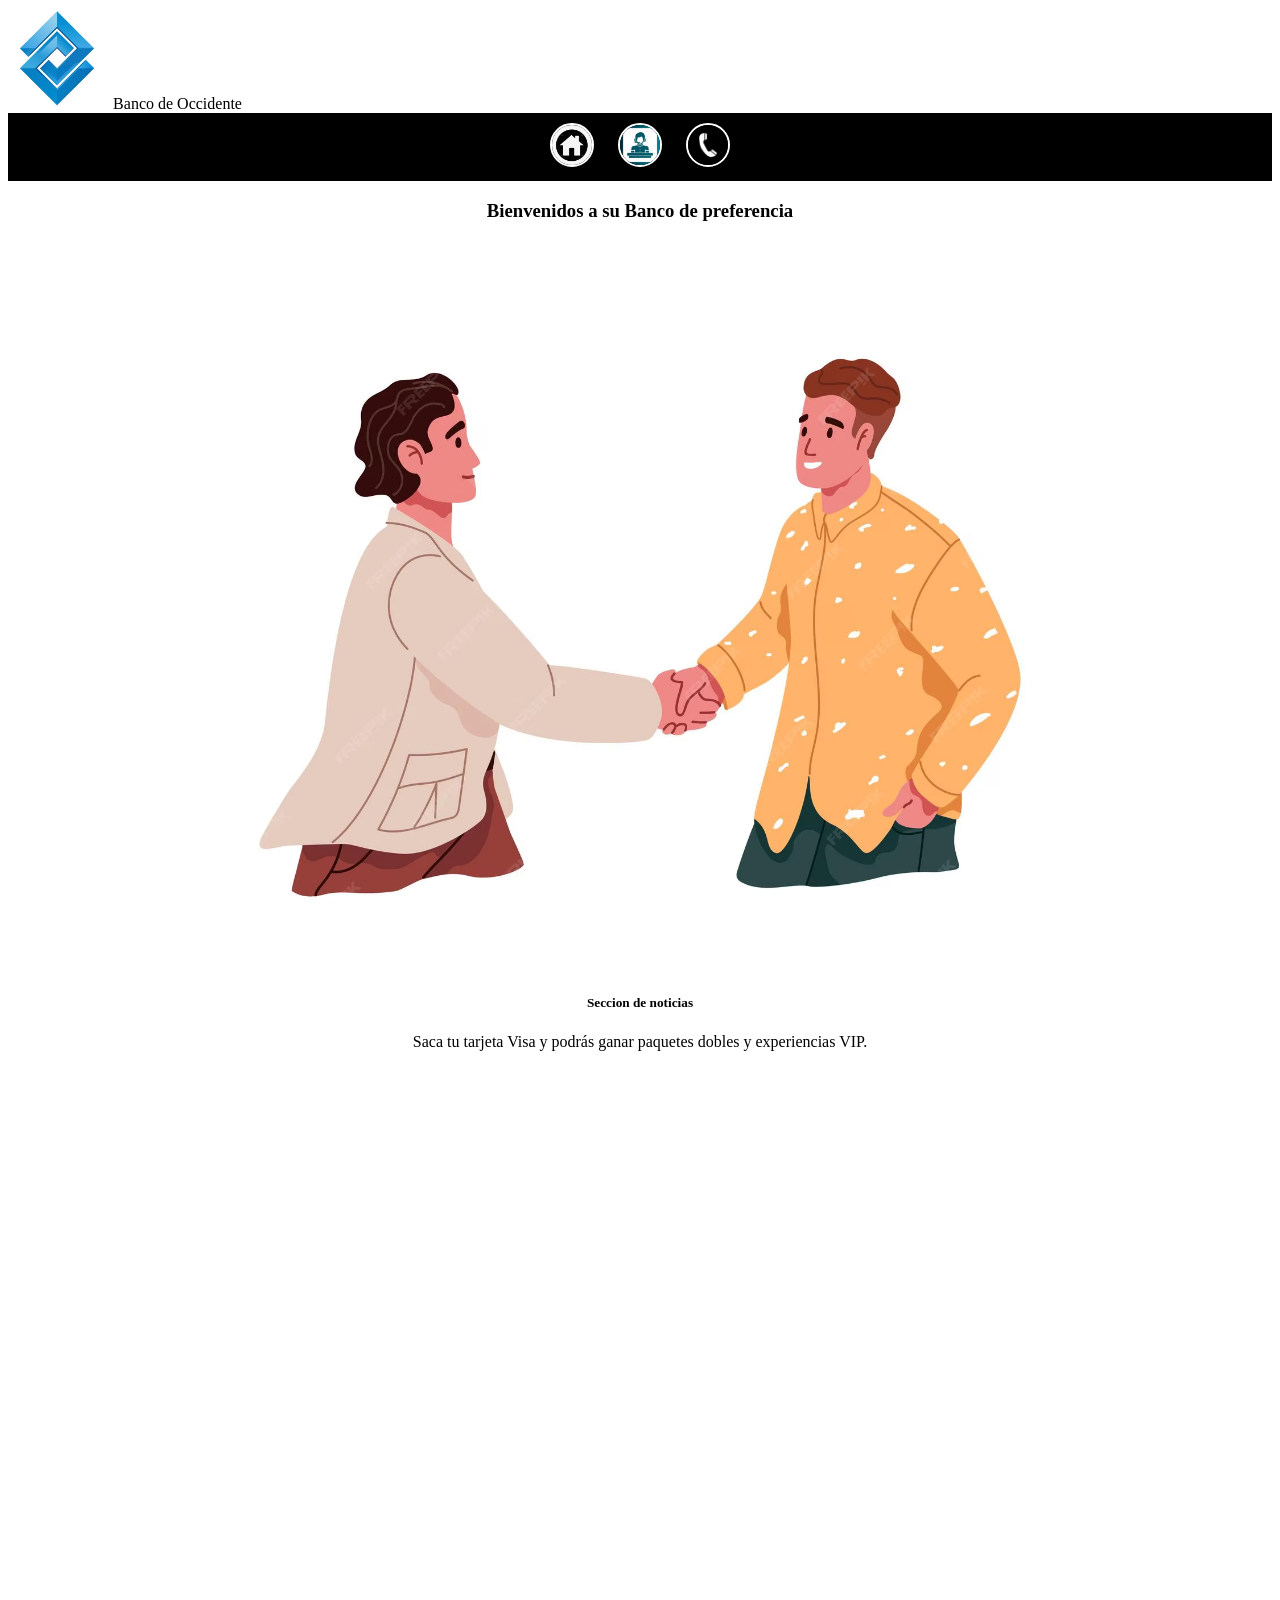
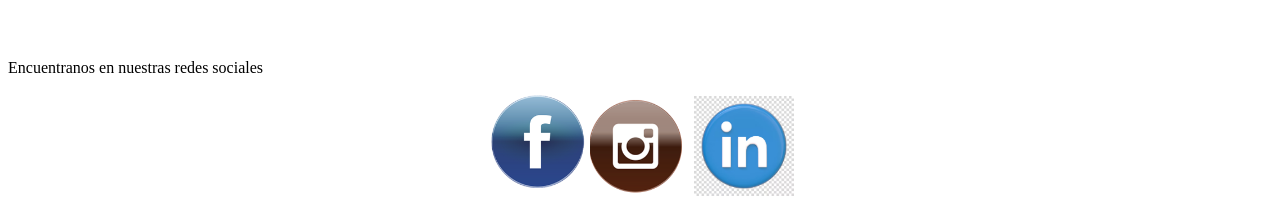
<file: index.html>
<!DOCTYPE html>
        <html lang="en">
        <head>
            <meta charset="UTF-8">
            <meta name="viewport" content="width=device-width, initial-scale=1.0">
            <title>index</title>
        </head>

        <link rel="stylesheet" href ="css/style.css">

        <body>
            <main>
                <div class="containerTitulo">
                    <header>
                        <img src="img/icono.png" width="8%" alt="">
                        Banco de Occidente
    </header>

    <nav class="menu">
        <ul>
            <li>
                <a href="index.html">
                    <img src="img/index.jpg" width="30">
                </a>
            </li>
            <li>
                <a href="view/servicios.html">
                    <img src="img/servicios.jpg" width="30">
                </a>
            </li>
            <li>
                <a href="view/contactos.html">
                    <img src="img/contacto.png" width="30"> 
                </a>
            </li>
        </ul>
    </nav>
                <div class="container">
                    <h3>Bienvenidos a su Banco de preferencia</h3>
                    <img src="img/saludo.avif" style="width: 90%;" alt="">
                    <h5>Seccion de noticias</h5>
                    <p>Saca tu tarjeta Visa y podrás ganar paquetes dobles  y experiencias VIP.</p>
                </div>

                <iframe width="1021" height="572" src="https://www.youtube.com/embed/2bXJqRPdL40" title="Obligaciones tributarias marzo" frameborder="0" allow="accelerometer; autoplay; clipboard-write; encrypted-media; gyroscope; picture-in-picture; web-share" referrerpolicy="strict-origin-when-cross-origin" allowfullscreen></iframe>

                <p>
                    <p>Encuentranos en nuestras redes sociales</p>
                    <p style="text-align: center;">
                    <a href="https://www.facebook.com/BcoOccidente/ "><img src="img/boton_facebook.png" style="width: 100px"; alt=""></a>
                    <a href="https://www.instagram.com/bco_occidente/ "><img src="img/boton_instagram.png" style="width: 100px"; alt=""></a>
                    <a href="https://www.linkedin.com/authwall?trk=bf&trkInfo=AQHn6tryLlrtHgAAAZz9_IIw5VtJfbyygPMqAzf5pjmgL633veMMRaSWKZ3tXtd288g5C4e0pSsMKDKi9a2GPoMrS7Yid4vgtLjhMsY_NYMjCLdS6vaJJ3vwRklTYR6L2MC_Kng=&original_referer=&sessionRedirect=https%3A%2F%2Fwww.linkedin.com%2Fcompany%2Fbanco-de-occidente%2F%3Ftrk%3Dbiz-companies-cym "><img src="img/boton_linkedln.avif" style="width: 100px";  alt=""></a>
                    </p>
                </p>
            </main>
        </body>
        </html>
</file>
<file: css/style.css>
.menu {
    background: black; 
    padding: 10px 0;
}

.menu ul {
    list-style: none; 
    margin: 0;
    padding: 0;
    text-align: center; 
}

.menu ul li {
    display: inline-block; 
    margin: 0 10px; 
}

.menu ul li a {
    display: inline-block;
}

.menu ul li img {
    width: 40px;
    height: 40px;
    border-radius: 50%;
    border: 2px solid white;
}

.menu ul li a:hover img {
    transform: scale(1.1);
}

.container{
    text-align: center;
}

.servicio{
    display: flex;
    justify-content: center;
    gap: 10px;
    margin-top: 20px;
}
</file>
